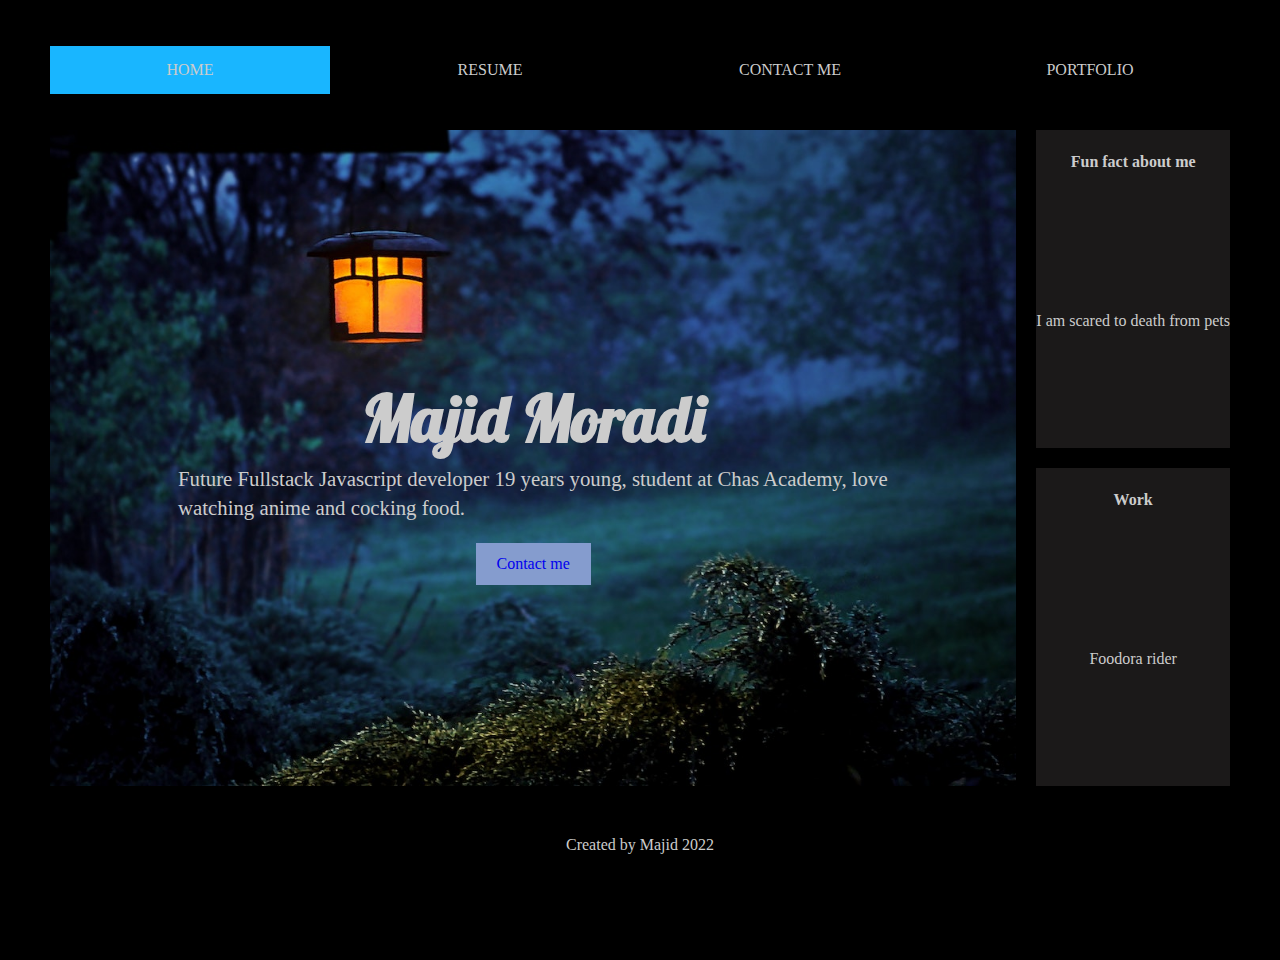
<file: index.html>
<!DOCTYPE html>
<html lang="en">
  <head>
    <meta charset="UTF-8" />
    <meta name="viewport" content="width=device-width, initial-scale=1.0" />
    <link
      href="https://fonts.googleapis.com/css2?family=Alkalami&family=Anton&family=Bebas+Neue&family=Bungee+Spice&family=Lobster&family=Silkscreen&display=swap"
      rel="stylesheet"
    />
    <meta http-equiv="X-UA-Compatible" content="ie=edge" />
    <title>Responsive Menu Easy</title>
    <link
      href="https://fonts.googleapis.com/css2?family=Anton&family=Bungee+Spice&display=swap"
      rel="stylesheet"
    />
    <link rel="stylesheet" href="style.css" />
  </head>
  <body>
    <div class="wrapper">
      <nav class="main-nav-home">
        <ul>
          <li>
            <a href="index.html">Home</a>
          </li>

          <li>
            <a href="cv.html">Resume</a>
          </li>

          <li>
            <a href="contact.html">Contact Me</a>
          </li>

          <li>
            <a href="portfolio.html">Portfolio</a>
          </li>
        </ul>
      </nav>

      <main class="main-top">
        <header class="text">
          <h1>Majid Moradi</h1>
          <p>
            Future Fullstack Javascript developer 19 years young, student at
            Chas Academy, love watching anime and cocking food.
          </p>
          <a href="contact.html" class="btn">Contact me</a>
        </header>
        <div class="text-box text-box-1">
          <h4>Fun fact about me</h4>
          <p>I am scared to death from pets</p>
        </div>
        <div class="text-box text-box-2">
          <h4>Work</h4>
          <p>Foodora rider</p>
        </div>
      </main>
    </div>
    <footer>Created by Majid 2022</footer>
  </body>
</html>
</file>
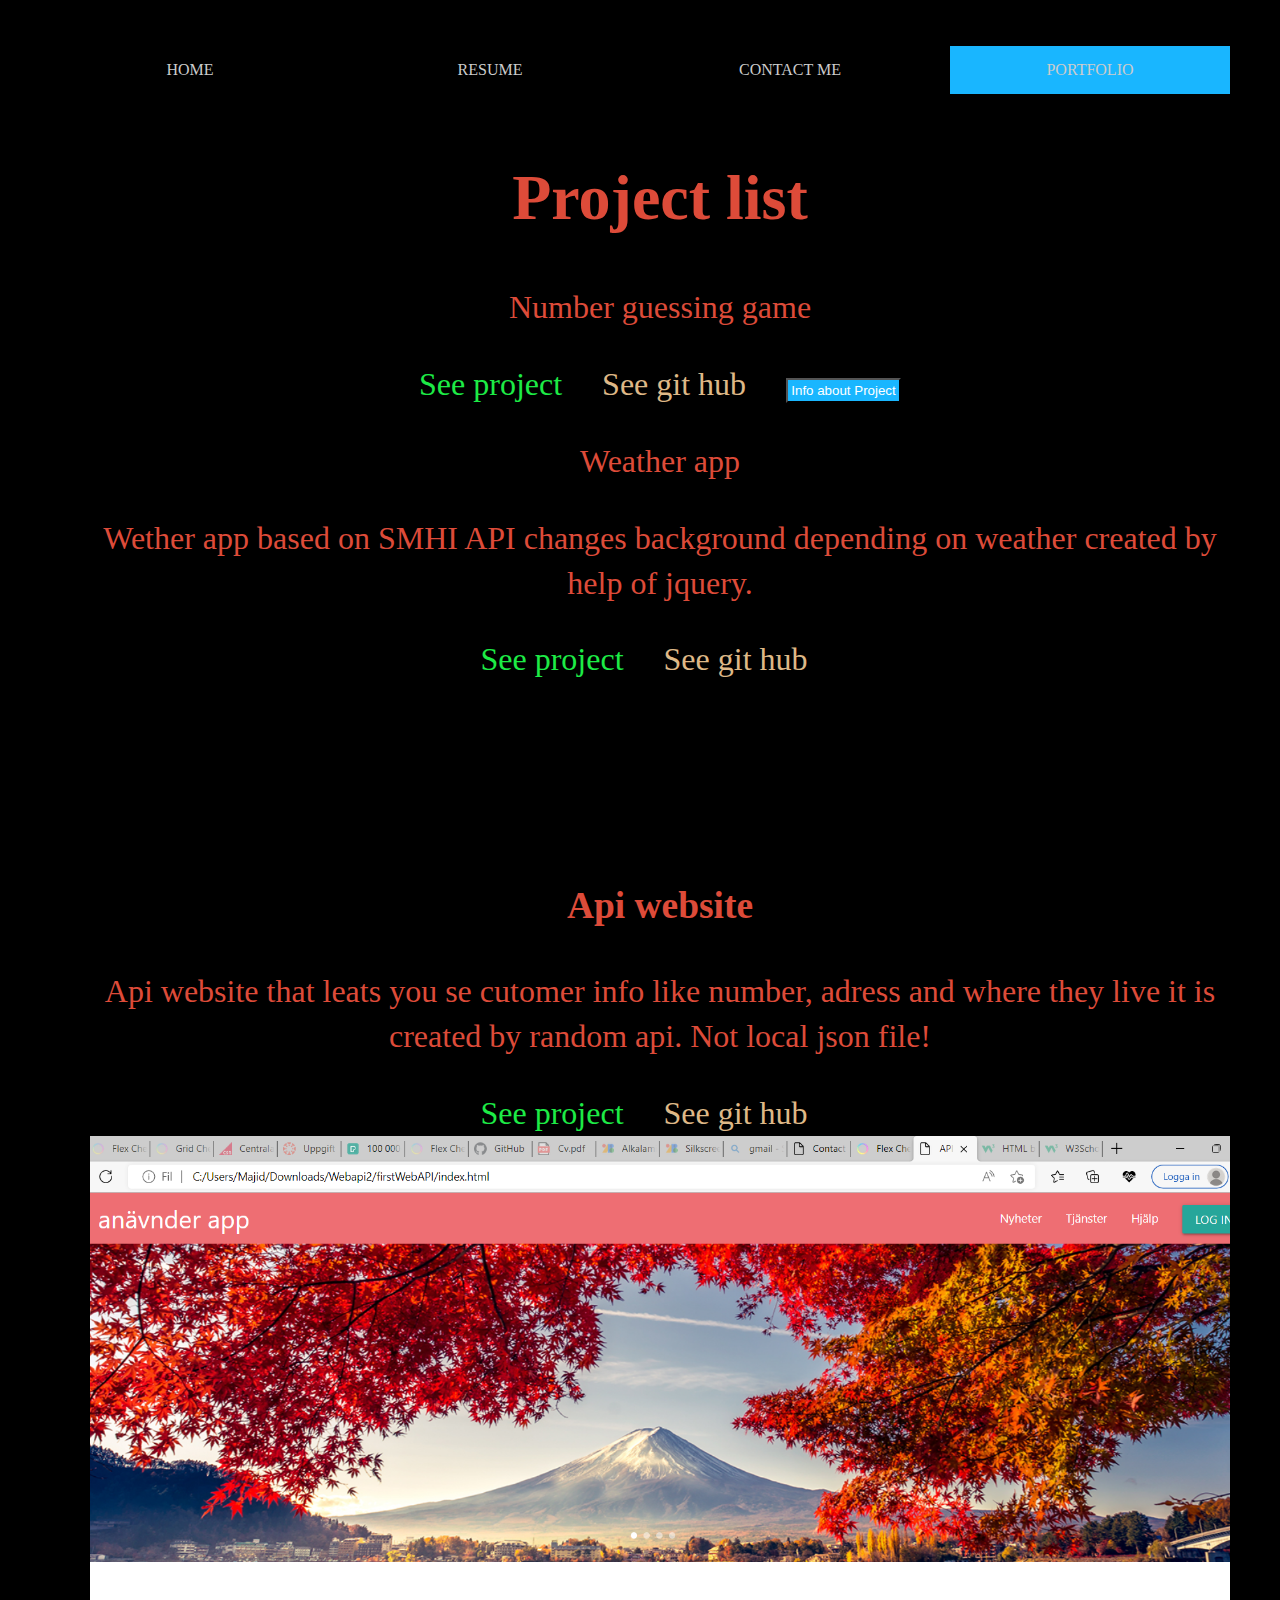
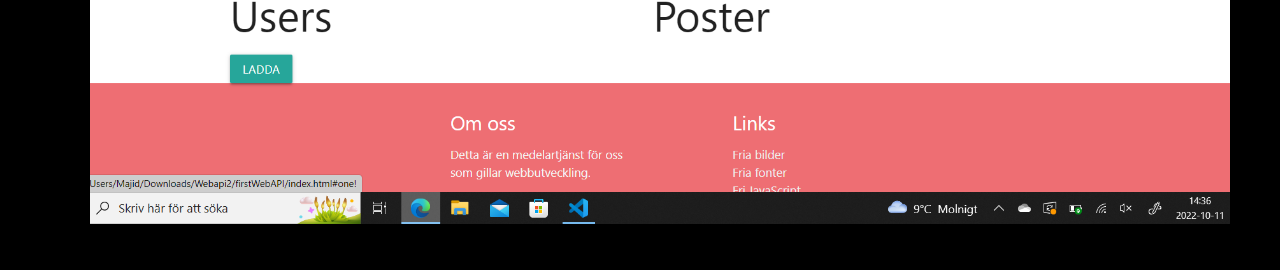
<file: portfolio.html>
<!DOCTYPE html>
<html lang="en">
  <head>
    <meta charset="UTF-8" />
    <meta name="viewport" content="width=device-width, initial-scale=1.0" />
    <meta http-equiv="X-UA-Compatible" content="ie=edge" />
    <link
      href="https://fonts.googleapis.com/css2?family=Anton&family=Bungee+Spice&display=swap"
      rel="stylesheet"
    />
    <link
      rel="stylesheet"
      href="https://cdnjs.cloudflare.com/ajax/libs/font-awesome/4.7.0/css/font-awesome.min.css"
    />
    <link rel="stylesheet" href="style.css" />
    <title>Contact ME</title>
  </head>
  <body>
    <div class="wrapper-portfolio">
      <nav class="main-nav-pf">
        <ul>
          <li>
            <a href="index.html">Home</a>
          </li>

          <li>
            <a href="cv.html">Resume</a>
          </li>

          <li>
            <a href="contact.html">Contact Me</a>
          </li>

          <li>
            <a href="portfolio.html">Portfolio</a>
          </li>
        </ul>
      </nav>
    </div>

    <div class="project-list">
      <ul>
        <li>
          <div class="text-portfolio-text1">
            <h1>Project list</h1>
            <p>Number guessing game</p>
            <a
              href="https://majid0334.github.io/number-gussing-game/"
              class="button-style"
              >See project</a
            >
            <a
              href="https://github.com/majid0334/number-gussing-game"
              class="button2"
              >See git hub</a
            >
            <button class="info-ab-prjt">Info about Project</button>
          </div>
          <div class="modal">
            <div class="modal-content">
              <h4>Guessing number game</h4>
              <p>
                You have to guess beetween 0 to 100 the game helps and gives you
                a hint from the start. You have 5 tries ONLY!
              </p>
              <span class="close-button">&times;</span>
              <button>More information</button>
            </div>
          </div>
        </li>

        <!--  <li>
          <div class="main-top-portfolio">
              </div>
            </div>
        </li> -->
        <li>
          <div class="text-portfolio-text1">
            <p>Weather app</p>
            <p>
              Wether app based on SMHI API changes background depending on
              weather created by help of jquery.
            </p>

            <a
              href="https://majid0334.github.io/weatherapp/"
              class="button-style"
              >See project</a
            >
            <a href="https://github.com/majid0334/weatherapp" class="button2"
              >See git hub</a
            >
          </div>
        </li>

        <!--  <li>
          <div class="main-top-portfolio">
              </div>
            </div>
          </li> -->
        <li>
          <div class="text-portfolio-text-pf">
            <h3>Api website</h3>
            <p>
              Api website that leats you se cutomer info like number, adress and
              where they live it is created by random api. Not local json file!
            </p>
            <a
              href="https://majid0334.github.io/customerapi/"
              class="button-style"
              >See project</a
            >
            <a href="https://github.com/majid0334/customerapi" class="button2"
              >See git hub</a
            >
          </div>
        </li>

        <li>
          <div class="main-top-portfolio2">
            <div class="img-portfolio2"></div>
          </div>
        </li>
      </ul>
    </div>

    <script src="pop.js"></script>
  </body>
</html>
</file>
<file: style.css>
html {
  box-sizing: border-box;
}

body {
  min-height: 100vh;
  display: flex;
  flex-direction: column;
  background-color: black;
  margin: 30px 50px;
  line-height: 1.4;
  list-style-type: none;
}

.main-nav-home li:nth-child(1) {
  background-color: rgb(25, 182, 255);
}

.btn {
  background-color: rgb(133, 156, 206);
  padding: 0.6rem 1.3rem;
  text-decoration: none;
  border: 0;
}

.btn a {
  color: white;
}

img {
  max-width: 100%;
}

.wrapper {
  display: grid;
  grid-gap: 20px;
}

.main-nav-home ul {
  display: grid;
  grid-gap: 20px;
  padding: 0px;
  list-style: none;
  grid-template-columns: repeat(4, 1fr);
}

.main-nav-home a {
  color: #ccc;
  display: block;
  padding: 0.8rem;
  text-decoration: none;
  text-transform: uppercase;
  text-align: center;
}

.main-nav-home a:hover {
  opacity: 0.5;
  background-color: rgba(255, 255, 255, 0.559);
}

.main-top {
  display: grid;
  grid-gap: 20px;
  grid-template-areas:
    "text text  text-box-1 text-box-1"
    "text text  text-box-2 text-box-2";
}

.text {
  grid-area: text;
  background: url("assets/pexels-pixabay-414144.jpg");
  background-size: cover;
  background-position: center;
  min-height: 400px;
  padding: 8rem;
  display: flex;
  flex-direction: column;
  align-items: center;
  justify-content: center;
}

.text h1 {
  color: #ccc;
  font-size: 4rem;
  margin-bottom: 0;
  font-family: "Lobster", cursive;
}

.text p {
  color: #ccc;
  font-size: 1.3rem;
  margin-top: 0;
}

.text-box {
  display: grid;
  align-items: flex-start;
  justify-items: center;
  background-color: rgb(27, 25, 25);
}

.text-box-1 {
  grid-area: text-box-1;
  color: #ccc;
}

.text-box-2 {
  grid-area: text-box-2;
  color: #ccc;
}

footer {
  margin-top: 2rem;
  text-align: center;
  padding: 1rem;
  grid-area: footer;
  color: #ccc;
}

@media (max-width: 700px) {
  .main-top {
    grid-template-areas:
      "text text"
      "text-box-1 text-box-2";
  }

  .main-top h1 {
    font-size: 2.5rem;
  }

  .main-nav-home ul {
    grid-template-columns: 1fr;
  }

  .btn {
    display: grid;
    margin: auto;
    text-align: center;
  }
}

@media (max-width: 500px) {
  body {
    margin: auto;
  }
  .main-top {
    grid-template-areas:
      "text "
      "text-box-1"
      "text-box-2"
      "footer";
  }
  footer {
    display: flex;
    justify-content: center;
    text-align: center;
  }
}

/* CV-sida */

.main-nav-cv ul {
  display: grid;
  grid-gap: 20px;
  padding: 0px;
  list-style: none;
  grid-template-columns: repeat(4, 1fr);
}

.main-nav-cv a {
  color: #ccc;
  display: block;
  padding: 0.8rem;
  text-decoration: none;
  text-transform: uppercase;
  text-align: center;
}

.main-nav-cv a:hover {
  opacity: 0.5;
  background-color: rgba(255, 255, 255, 0.559);
}

.main-nav-cv li:nth-child(2) {
  background-color: rgb(25, 182, 255);
}

.container-cv {
  box-sizing: border-box;
  padding: 0;
  margin: 0;
  background-color: black;
  color: white;
}

/* .container-cv img {
  width: 100%;
}

.top-container-cv {
  max-width: 1000px;
  max-height: 90%;
  margin: 0 auto;
  display: grid;
  padding: 5rem;
  grid-template-columns: repeat(2, 1fr);
  gap: 0rem;
}
 */
/* .profile-cv {
  grid-column: 1 / -1;
  margin-bottom: 4rem;
}

.cont-profile-cv {
  display: flex;
  gap: 2rem;
} */

/* .prf-img-cv {
  max-width: 250px;
} */

.prf-name-first-cv {
  font-weight: 400;
  font-size: clamp(2rem, 8vw, 4rem);
  text-transform: uppercase;
  display: block;
  margin-bottom: -0.1rem;
}

.prf-name-last-cv {
  font-weight: 900;
  font-size: clam(2.5rem, 15vw, 7rem);
  text-transform: uppercase;
  display: block;
}

.prf-title-cv {
  font-size: 1.5rem;
  font-weight: 400rem;
  text-transform: uppercase;
}

.group1-cv {
  display: flex;
  flex-direction: column;
  align-items: center;
  padding: 0px;
  margin: 0;
}

.edu-item1-cv {
  display: flex;
  flex-direction: column;
  text-align: center;
  padding-top: 0px;
  padding-bottom: 0px;
  margin: 0px;
}

.work-item1-cv {
  display: flex;
  flex-direction: column;
  text-align: center;
  gap: 0px;
}

.tittle1-cv h3 {
  margin: 0%;
  padding: 0%;
}

.tittle1-cv {
  display: flex;
  flex-direction: column;
  text-align: center;
  font-family: "Bungee Spice", cursive;
  gap: 10rem;
}

.btn2-cv {
  text-decoration: none;
  font-weight: 500;
  color: orange;
}

.edu2-cv {
  margin-bottom: 50px;
  padding: 0px;
  text-align: center;
  max-width: 50%;
}

.edu-item2-cv {
  display: flex;
  flex-direction: column;
  text-align: center;
}

.edu1-cv h2 {
  padding: 0%;
  margin: 0%;
}

.edu2-cv p {
  padding: 0%;
  margin: 0%;
}

.about-item1-cv p {
  margin: 0%;
  padding: 0%;
}

.about-item1-cv {
  display: flex;
  flex-direction: column;
  text-align: center;
}

.tittle-about1-cv {
  display: flex;
  flex-direction: column;
  text-align: center;
  gap: 20px;
}

.adress-tittle1-cv {
  display: flex;
  flex-direction: column;
  text-align: center;
  gap: 200rem;
}

.adress1-cv {
  margin-bottom: 5rem;
}

.work-item1-cv p {
  margin: 0%;
  padding: 0%;
}

@media (max-width: 700px) {
  .container-cv {
    box-sizing: border-box;
    padding: 0;
    margin: 0;
  }

  html {
    font-size: 0.7rem;
  }

  .cont-profile-cv {
    flex-direction: column;
  }
}

/* contact */

.main-nav-contact ul {
  display: grid;
  grid-gap: 20px;
  padding: 0px;
  list-style: none;
  grid-template-columns: repeat(4, 1fr);
}

.main-nav-contact a {
  color: #ccc;
  display: block;
  padding: 0.8rem;
  text-decoration: none;
  text-transform: uppercase;
  text-align: center;
}

.main-nav-contact a:hover {
  opacity: 0.5;
  background-color: rgba(255, 255, 255, 0.559);
}

.main-nav-contact li:nth-child(3) {
  background-color: rgb(25, 182, 255);
}
.contact-body {
  display: flex;
  flex-direction: column;
}

.fa-google {
  background: #dd4b39;
  color: white;
}

.fa-instagram {
  background: #125688;
  color: white;
}
.fa-twitter {
  background: #55acee;
  color: white;
}

.fa-snapchat-ghost {
  background: #fffc00;
  color: white;
  text-shadow: -1px 0 black, 0 1px black, 1px 0 black, 0 -1px black;
}

.fa {
  padding: 20px;
  font-size: 30px;
  width: 50px;
  text-align: center;
  text-decoration: none;
  margin: 5px 2px;
}

.fa:hover {
  opacity: 0.7;
}

.container-contact-me {
  display: flex;
  gap: 1rem;
  justify-content: center;
  align-items: center;
  flex-grow: 1;
}

/* portfolio */

.main-nav-pf ul {
  display: grid;
  grid-gap: 20px;
  padding: 0px;
  list-style: none;
  grid-template-columns: repeat(4, 1fr);
}

.main-nav-pf a {
  color: #ccc;
  display: block;
  padding: 0.8rem;
  text-decoration: none;
  text-transform: uppercase;
  text-align: center;
}

.main-nav-pf a:hover {
  opacity: 0.5;
  background-color: rgba(255, 255, 255, 0.559);
}

.main-nav-pf li:nth-child(4) {
  background-color: rgb(25, 182, 255);
}

.img-portfolio {
  background-size: cover;
  background-position: center;
  min-height: 200px;
  padding: 9rem;
  display: flex;
  flex-wrap: wrap;
}

.text-portfolio {
  display: flex;
  flex-direction: column;
  align-items: center;
  justify-content: center;
  max-width: 500px;
  flex-wrap: wrap;
}

.text-portfolio h1 {
  color: rgb(6, 250, 157);
  font-size: 4rem;
  margin-bottom: 0;
}

.text-portfolio p {
  color: rgb(6, 250, 157);
  font-weight: bold;
  font-size: 2.3rem;
  margin-top: 0;
}

.btn-pf a {
  color: #dd4b39;
}

.img-portfolio2 {
  background: url("./assets/bild1.png");
  background-size: cover;
  background-position: center;
  min-height: 400px;
  padding: 9rem;
  flex-wrap: wrap;
}

.text-portfolio2 h1 {
  color: rgb(6, 250, 157);
  font-size: 4rem;
  margin-bottom: 0;
}

.main-top-portfolio2 {
  padding-top: 0;
}

.text-portfolio-text1 {
  font-size: 2rem;
  color: #dd4b39;
  text-align: center;
  flex-wrap: wrap;
}

.text-portfolio-text-pf {
  padding-top: 10rem;
  font-size: 2rem;
  color: #dd4b39;
  text-align: center;
  flex-wrap: wrap;
}

.text-portfolio3 p {
  color: rgb(6, 250, 157);
  font-weight: bold;
  font-size: 2.3rem;
  margin-top: 0;
}

.modal {
  position: fixed;
  left: 0;
  top: 0;
  width: 100%;
  height: 100%;
  background-color: rgba(0, 0, 0, 0.5);
  opacity: 0;
  visibility: hidden;
  transform: scale(1.1);
  transition: visibility 0s linear 0.25s, opacity 0.25s 0s, transform 0.25s;
}
.modal-content {
  width: 50%;
  height: 50%;
  position: absolute;
  top: 50%;
  left: 50%;
  transform: translate(-50%, -50%);
  background-color: white;
  padding: 1rem 1.5rem;
  width: 24rem;
  border-radius: 0.5rem;
}
.close-button {
  float: right;
  width: 1.5rem;
  line-height: 1.5rem;
  text-align: center;
  cursor: pointer;
  border-radius: 0.25rem;
  display: flex;
  align-items: center;
  justify-content: center;
  background-color: lightgray;
}
.close-button:hover {
  background-color: darkgray;
}
.show-modal {
  opacity: 1;
  visibility: visible;
  transform: scale(1);
  transition: visibility 0s linear 0s, opacity 0.25s 0s, transform 0.25s;
}
.info-ab-prjt {
  background-color: rgb(25, 182, 255);
  color: white;
  padding: 0.2rem;
}

button {
  background-color: rgb(95, 214, 95);
}

.button2 {
  text-decoration: none;
  color: burlywood;
  padding: 2rem;
}

.button2 a {
  text-decoration: none;
  color: burlywood;
}

.button-style {
  text-decoration: none;
  color: rgb(29, 235, 70);
}

.modal2 {
  position: fixed;
  left: 0;
  top: 0;
  width: 100%;
  height: 100%;
  background-color: rgba(0, 0, 0, 0.5);
  opacity: 0;
  visibility: hidden;
  transform: scale(1.1);
  transition: visibility 0s linear 0.25s, opacity 0.25s 0s, transform 0.25s;
}
.modal-content2 {
  width: 50%;
  height: 50%;
  position: absolute;
  top: 50%;
  left: 50%;
  transform: translate(-50%, -50%);
  background-color: white;
  padding: 1rem 1.5rem;
  width: 24rem;
  border-radius: 0.5rem;
}
.close-button2 {
  float: right;
  width: 1.5rem;
  line-height: 1.5rem;
  text-align: center;
  cursor: pointer;
  border-radius: 0.25rem;
  display: flex;
  align-items: center;
  justify-content: center;
  background-color: lightgray;
}
.close-button2:hover {
  background-color: darkgray;
}
.show-modal2 {
  opacity: 1;
  visibility: visible;
  transform: scale(1);
  transition: visibility 0s linear 0s, opacity 0.25s 0s, transform 0.25s;
}
.info-ab-prjt2 {
  background-color: rgb(25, 182, 255);
  color: white;
  padding: 0.2rem;
}

@media (max-width: 500px) {
  ul li {
    padding: 0 0 0 0;
    list-style-type: none;
    text-decoration: none;
  }
  .project-list {
    padding: 1rem 4rem 0rem 2rem;
    margin: 0px;
  }

  .img-portfolio2 {
    background-size: cover;
    background-position: center;
    padding: 1rem;
  }
}
/* Json file style */

.json-style {
  display: grid;
  grid-column: 1/-1;
}

.prf-name-first-cv {
  display: flex;
  flex-direction: column;
  text-align: center;
  padding-top: 0px;
  padding-bottom: 0px;
  margin: 0px;
}
.description-cv {
  display: flex;
  flex-direction: column;
  text-align: center;
  padding-top: 0px;
  padding-bottom: 0px;
  margin-bottom: 1.5rem;
}

.prf-name-last-cv {
  display: flex;
  font-weight: 500;
  font-size: clamp(1rem, 5vw, 2rem);
  flex-direction: column;
  text-align: center;
  padding-top: 0.1rem;
  padding-bottom: 0;
  margin-bottom: 0.5rem;
  margin-top: 0.1rem;
}
.tittle1-cv {
  display: flex;
  flex-direction: column;
  text-align: center;
  padding-top: 0px;
  padding-bottom: 0px;
  margin-bottom: 0.1rem;
}

.json-highest {
  display: flex;
  flex-direction: column;
  text-align: center;
  padding-top: 0px;
  padding-bottom: 0px;
  margin-bottom: 2rem;
}

.edu-item2-cv {
  display: flex;
  flex-direction: column;
  text-align: center;
  padding-top: 0px;
  padding-bottom: 0px;
  margin-bottom: 0.1rem;
}
</file>
